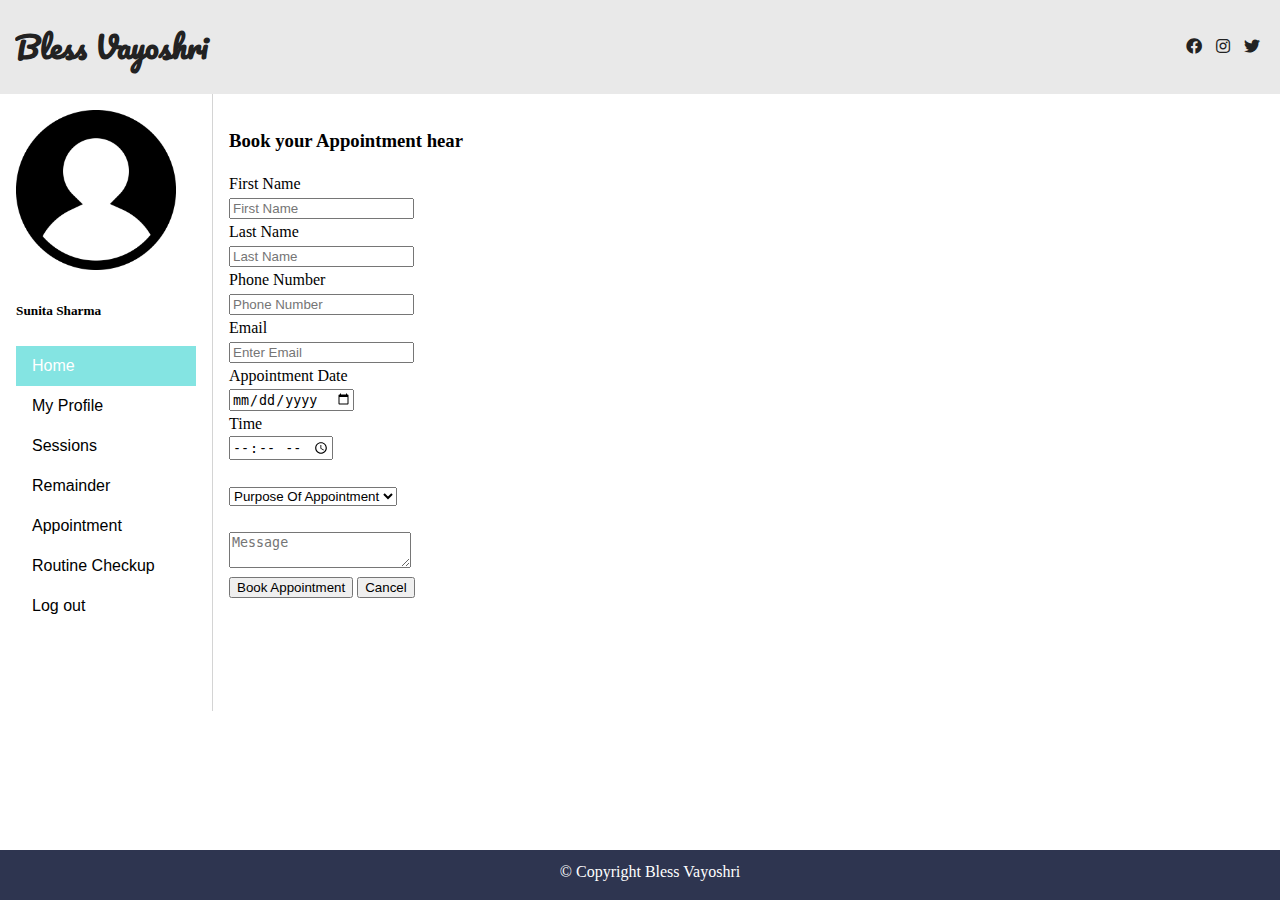
<file: Appointment.html>
<!DOCTYPE html>
<html lang="en">

<head>
  <meta charset="UTF-8">
  <meta http-equiv="X-UA-Compatible" content="IE=edge">
  <meta name="viewport" content="width=device-width, initial-scale=1.0">
  <title>Bless Vayoshri</title>
  <link rel="stylesheet" href="https://cdnjs.cloudflare.com/ajax/libs/font-awesome/5.15.3/css/all.min.css">
  <style>
    @import url('https://fonts.googleapis.com/css2?family=Pacifico&display=swap');

    body {
      margin: 0;
      box-sizing: border-box;
    }

    .container {
      line-height: 150%;
    }

    .header {
      display: flex;
      justify-content: space-between;
      align-items: center;
      padding: 15px;
      background-color: #e9e9e9;
    }

    .header h1 {
      color: #222222;
      font-size: 30px;
      font-family: 'Pacifico', cursive;
    }

    .header .social a {
      padding: 0 5px;
      color: #222222;
    }

    .left {
      float: left;
      width: 180px;
      margin: 0;
      padding: 1em;
    }
    .content {
        margin-left: 190px;
        border-left: 1px solid #d4d4d4;
        padding: 1em;
        overflow: hidden;
      }
  
      ul {
        list-style-type: none;
        margin: 0;
        padding: 0;
        font-family: sans-serif;
      }
  
      li a {
        display: block;
        color: #000;
        padding: 8px 16px;
        text-decoration: none;
      }
  
      li a.active {
        background-color: #84e4e2;
        color: white;
      }
  
      li a:hover:not(.active) {
        background-color: #29292a;
        color: white;
      }
  
      
      .footer {
        
        position: fixed;
        padding: 10px 10px 0px 10px;
        bottom: 0;
        width: 100%;
              /* Height of the footer*/
        height: 40px;
              
        bottom: 0;
        background-color: #2e3550;
        color: white;
        text-align: center;
      }
      .container mt-5{

      }
</style>
</head>

<body>    
    <div class="container">
        <header class="header">
          <h1>Bless Vayoshri</h1>
          <div class="social">
            <a href="#"><i class="fab fa-facebook"></i></a>
            <a href="#"><i class="fab fa-instagram"></i></a>
            <a href="#"><i class="fab fa-twitter"></i></a>
          </div>
        </header>
        <aside class="left">
          <img src="./Images/profile.png" width="160px" />
          <h5>Sunita Sharma</h5>
          <ul>
            <li><a class="active" href="home.html">Home</a></li>
            <li><a href="myprofile.html">My Profile</a></li>
            <li><a href="sessions.html">Sessions</a></li>
            <li><a href="Remainder.html">Remainder</a></li>
            <li><a href="Appointment.html">Appointment</a></li>
            <li><a href="Routine.html">Routine Checkup</a></li>
            <li><a href="index.html">Log out</a></li>
    
          </ul>
          <br><br>
         <!-- <p>"Do something important in life. I convert green grass to code."<br>- Mr Camel</p>-->
        </aside>


        <main class="content">
<div class="container mt-5">
    <div class="row">
        <div class="col-md-6 offset-md-3 border p-4 shadow bg-light">
            <div class="col-12">
                <h3 class="fw-normal text-secondary fs-4 text-uppercase mb-4">Book your Appointment hear</h3>
            </div>
            <form action="">
                <div class="row g-3">
                    <div class="col-md-6">
                      <label>First Name</label><br>
                      <input type="text" class="form-control" placeholder="First Name">
                    </div>
                    <div class="col-md-6">
                      <label>Last Name</label><br>
                      <input type="text" class="form-control" placeholder="Last Name">
                    </div>
                    <div class="col-md-6">
                      <label>Phone Number</label><br>
                        <input type="tel" class="form-control" placeholder="Phone Number">
                    </div>
                    <div class="col-md-6">
                      <label>Email</label><br>
                        <input type="email" class="form-control" placeholder="Enter Email">
                    </div>
                    <div class="col-md-6">
                      <label>Appointment Date</label><br>
                        <input type="date" class="form-control" placeholder="Enter Date">
                    </div>
                    <div class="col-md-6">
                      <label>Time</label><br>
                        <input type="time" class="form-control" placeholder="Enter Email"><br>
                    </div>
                    <br>
                    <div class="col-12">
                        <select class="form-select">
                            <option selected>Purpose Of Appointment</option>
                            <option value="1">Routine Checkup</option>
                            <option value="2">Other</option>
                            
                        </select>
                    </div><br>
                    <div class="col-12">
                        <textarea class="form-control" placeholder="Message"></textarea>
                    </div>
                    <div class="col-12 mt-5">                        
                        <button type="submit" class="btn btn-primary float-end">Book Appointment</button>
                        <button type="button" class="btn btn-outline-secondary float-end me-2">Cancel</button>
                    </div>
                </div>
            </form>
        </div>
    </div>
</div>
<br><br><br><br>
</main>
<footer class="footer">&copy; Copyright Bless Vayoshri</footer>
</body>
</file>
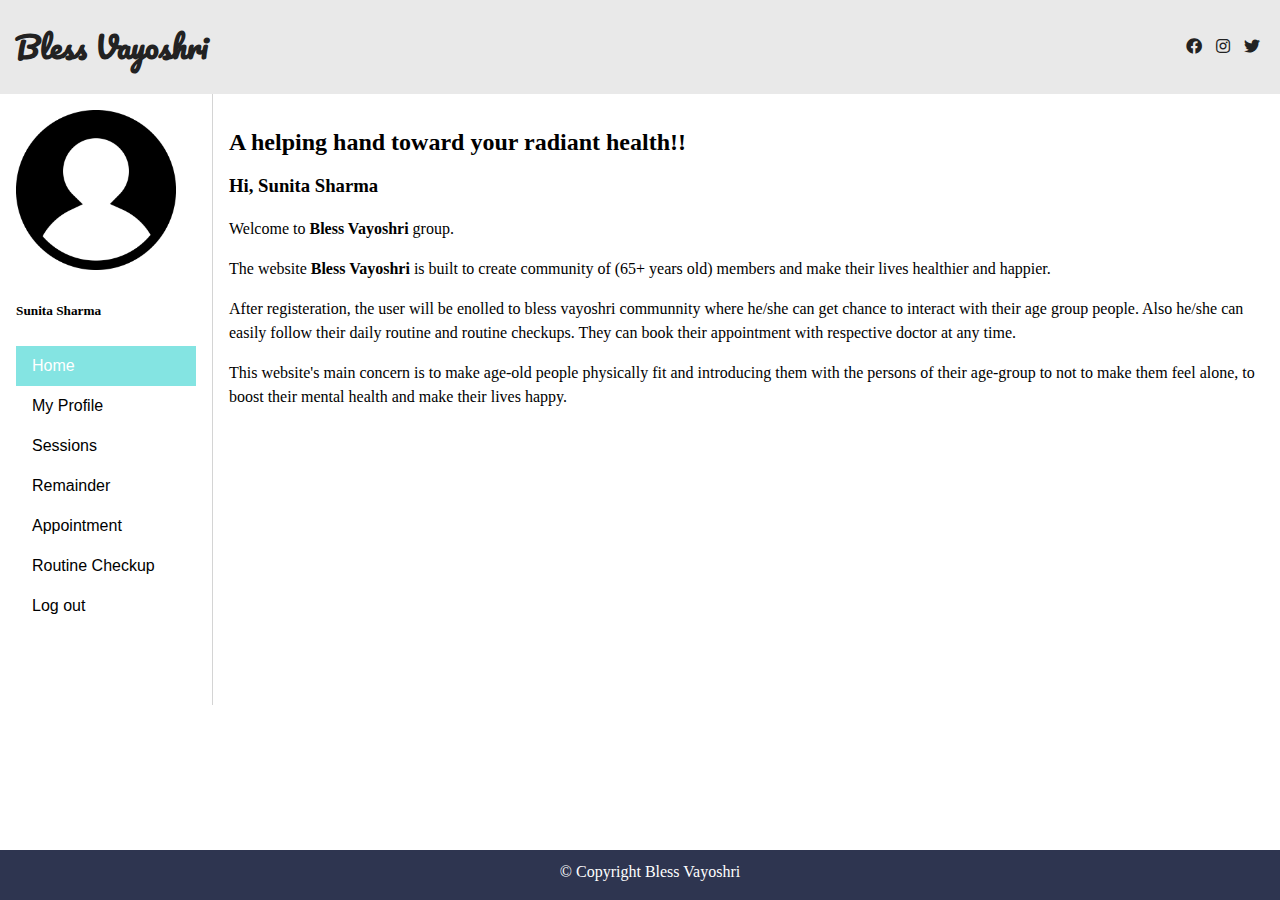
<file: home.html>
<!DOCTYPE html>
<html lang="en">

<head>
  <meta charset="UTF-8">
  <meta http-equiv="X-UA-Compatible" content="IE=edge">
  <meta name="viewport" content="width=device-width, initial-scale=1.0">
  <title>Bless Vayoshri</title>
  <link rel="stylesheet" href="https://cdnjs.cloudflare.com/ajax/libs/font-awesome/5.15.3/css/all.min.css">
  <style>
    @import url('https://fonts.googleapis.com/css2?family=Pacifico&display=swap');

    body {
      margin: 0;
      box-sizing: border-box;
    }

    .container {
      line-height: 150%;
    }

    .header {
      display: flex;
      justify-content: space-between;
      align-items: center;
      padding: 15px;
      background-color: #e9e9e9;
    }

    .header h1 {
      color: #222222;
      font-size: 30px;
      font-family: 'Pacifico', cursive;
    }

    .header .social a {
      padding: 0 5px;
      color: #222222;
    }

    .left {
      float: left;
      width: 180px;
      margin: 0;
      padding: 1em;
    }
    .content {
        margin-left: 190px;
        border-left: 1px solid #d4d4d4;
        padding: 1em;
        overflow: hidden;
      }
  
      ul {
        list-style-type: none;
        margin: 0;
        padding: 0;
        font-family: sans-serif;
      }
  
      li a {
        display: block;
        color: #000;
        padding: 8px 16px;
        text-decoration: none;
      }
  
      li a.active {
        background-color: #84e4e2;
        color: white;
      }
  
      li a:hover:not(.active) {
        background-color: #29292a;
        color: white;
      }
  
      
      .footer {
        
        position: fixed;
        padding: 10px 10px 0px 10px;
        bottom: 0;
        width: 100%;
              /* Height of the footer*/
        height: 40px;
              
        bottom: 0;
        background-color: #2e3550;
        color: white;
        text-align: center;
      }
      .container mt-5{

      }
</style>
</head>

<body>    
    <div class="container">
        <header class="header">
          <h1>Bless Vayoshri</h1>
          <div class="social">
            <a href="#"><i class="fab fa-facebook"></i></a>
            <a href="#"><i class="fab fa-instagram"></i></a>
            <a href="#"><i class="fab fa-twitter"></i></a>
          </div>
        </header>
        <aside class="left">
          <img src="./Images/profile.png" width="160px" />
          <h5>Sunita Sharma</h5>
          <ul>
            <li><a class="active" href="home.html">Home</a></li>
            <li><a href="myprofile.html">My Profile</a></li>
            <li><a href="sessions.html">Sessions</a></li>
            <li><a href="Remainder.html">Remainder</a></li>
            <li><a href="Appointment.html">Appointment</a></li>
            <li><a href="Routine.html">Routine Checkup</a></li>
            <li><a href="index.html">Log out</a></li>
    
          </ul>
          <br><br>
         <!-- <p>"Do something important in life. I convert green grass to code."<br>- Mr Camel</p>-->
        </aside>
        <main class="content">
            
                        <h2>A helping hand toward your radiant health!!</h2>
                          <div class="container-fluid">
                            <h3 class="font-weight-light">Hi, Sunita Sharma</h3>
                            <div >
                                <p>Welcome to <b>Bless Vayoshri</b> group.</p>
                                <p>The website <b>Bless Vayoshri</b> is built to create community of (65+ years old) members and make their lives healthier and happier.  </p>
                                <p>After registeration, the user will be enolled to bless vayoshri communnity where he/she can get chance to interact with their age group people. Also  he/she can easily follow their daily routine and routine checkups. They can book their appointment with respective doctor at any time.</p>
                                <p>This website's main concern is to make age-old people physically fit and introducing them with the persons of their age-group to not to make them feel alone, to boost their mental health and make their lives happy.</p>                          
                              </div>
                          </div>
         <br><br><br><br><br><br><br><br><br><br><br> 
        </main>
    <footer class="footer">&copy; Copyright Bless Vayoshri</footer>
</body>
</file>
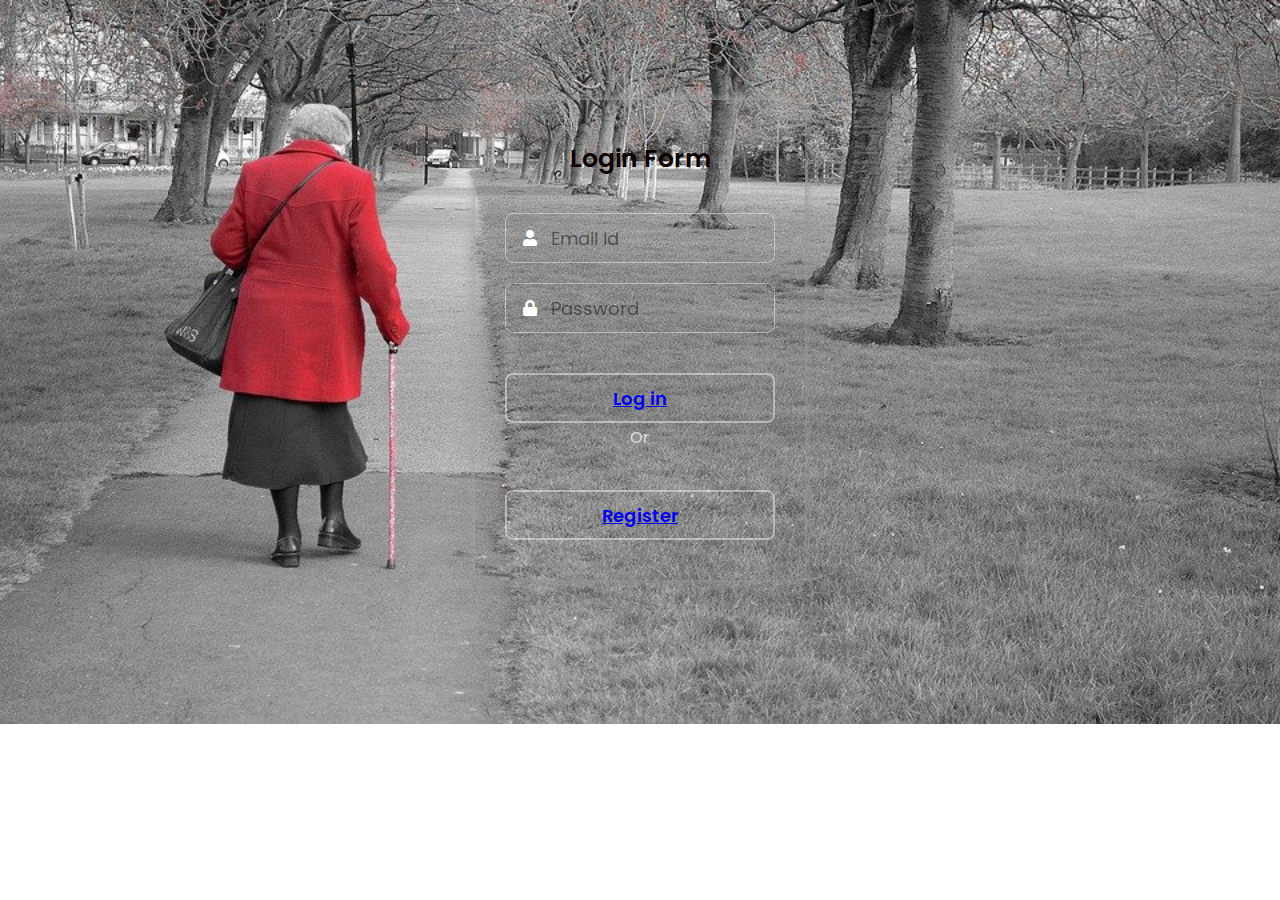
<file: login.html>
<!--Design by foolishdeveloper.com-->
<!DOCTYPE html>
<html lang="en">
<head>
  
    <link rel="stylesheet" href="https://cdnjs.cloudflare.com/ajax/libs/font-awesome/5.15.3/css/all.min.css">
  <title>Bless Vayoshri</title>
<meta charset="utf-8">
<meta name="viewport" content="width=device-width, initial-scale=1">
 <style>
  @import url('https://fonts.googleapis.com/css2?family=Poppins&display=swap');
*{
  margin:0;
  padding: 0;
  box-sizing: border-box;
  font-family: 'Poppins', sans-serif;
}
 html{
  background: url("/Images/pic2.jpg");
  background-position: center;
  background-repeat: no-repeat;
  background-size: cover;
  height: 600px;
 
 }

body{
  display: grid;
  place-items: center;
  text-align: center;
  background-size: cover;
  
}

.content{
  width: 330px;
 
  border-radius: 10px;
  padding: 40px 30px;
  margin-top: 100px;
  box-shadow: -3px -3px 9px #aaa9a9a2,
              3px 3px 7px rgba(147, 149, 151, 0.671);
 
}


.content .text{
  font-size: 25px;
  font-weight: 600;
  margin-bottom: 35px;
  color: rgb(14, 1, 1);
}

.content .field{
  height: 50px;
  width: 100%;
  display: flex;
  position: relative;
}

.field input{
  height: 100%;
  width: 100%;
  padding-left: 45px;
  font-size: 18px;
  outline: none;
  border: none;
  color: #e0d2d2;
  border: 1px solid rgba(255, 255, 255, 0.438);
  border-radius: 8px;
  background: rgba(105, 105, 105, 0);
 
}


.field input::placeholder{
  color: #0b01017e;
}
.field:nth-child(2){
  margin-top: 20px;
}

.field span{
  position: absolute;
  width: 50px;
  line-height: 50px;
  color: #ffffff;
}



button{
  margin: 25px 0 0 0;
  width: 100%;
  height: 50px;
  color: rgb(238, 226, 226);
  font-size: 18px;
  font-weight: 600;
  border: 2px solid rgba(255, 255, 255, 0.438);
  border-radius: 8px;
  background: rgba(105, 105, 105, 0);
 margin-top: 40px;
  outline: none;
  cursor: pointer;
  border-radius: 8px;
 
}
 
.content .or{
  color: rgba(255, 255, 255, 0.733);
  margin-top: 2px;
}
 
.icon-button{
  margin-top: 15px;
}
.icon-button span{
  padding-left: 17px;
  padding-right: 17px;
  padding-top: 6px;
  padding-bottom: 6px;
   color: rgba(244, 247, 250, 0.795);
 border-radius: 5px;
  line-height: 30px;
  background: rgba(255, 255, 255, 0.164);
    backdrop-filter: blur(10px);
}
.icon-button span.facebook{
  margin-right: 17px;

}
button:hover,
.icon-button span:hover{
  background-color: #babecc8c;
}
 
</style>
</head>
<body>
  
 
<div class="content">
 <div class="text">Login Form</div>
  <form action="#">
    <div class="field">
      <span class="fa fa-user"></span>
      <input type="text" placeholder="Email Id" required>
   
    </div>
    <div class="field">
      <span class="fa fa-lock"></span>
      <input type="password" placeholder="Password">
      
    </div>
    
    <button><a href="home.html">Log in</a></button>
    <div class="or">Or</div>
    <button><a href="/signup.html">Register</a></button>
    
  </form>
</div>

</body>
</html>
</file>
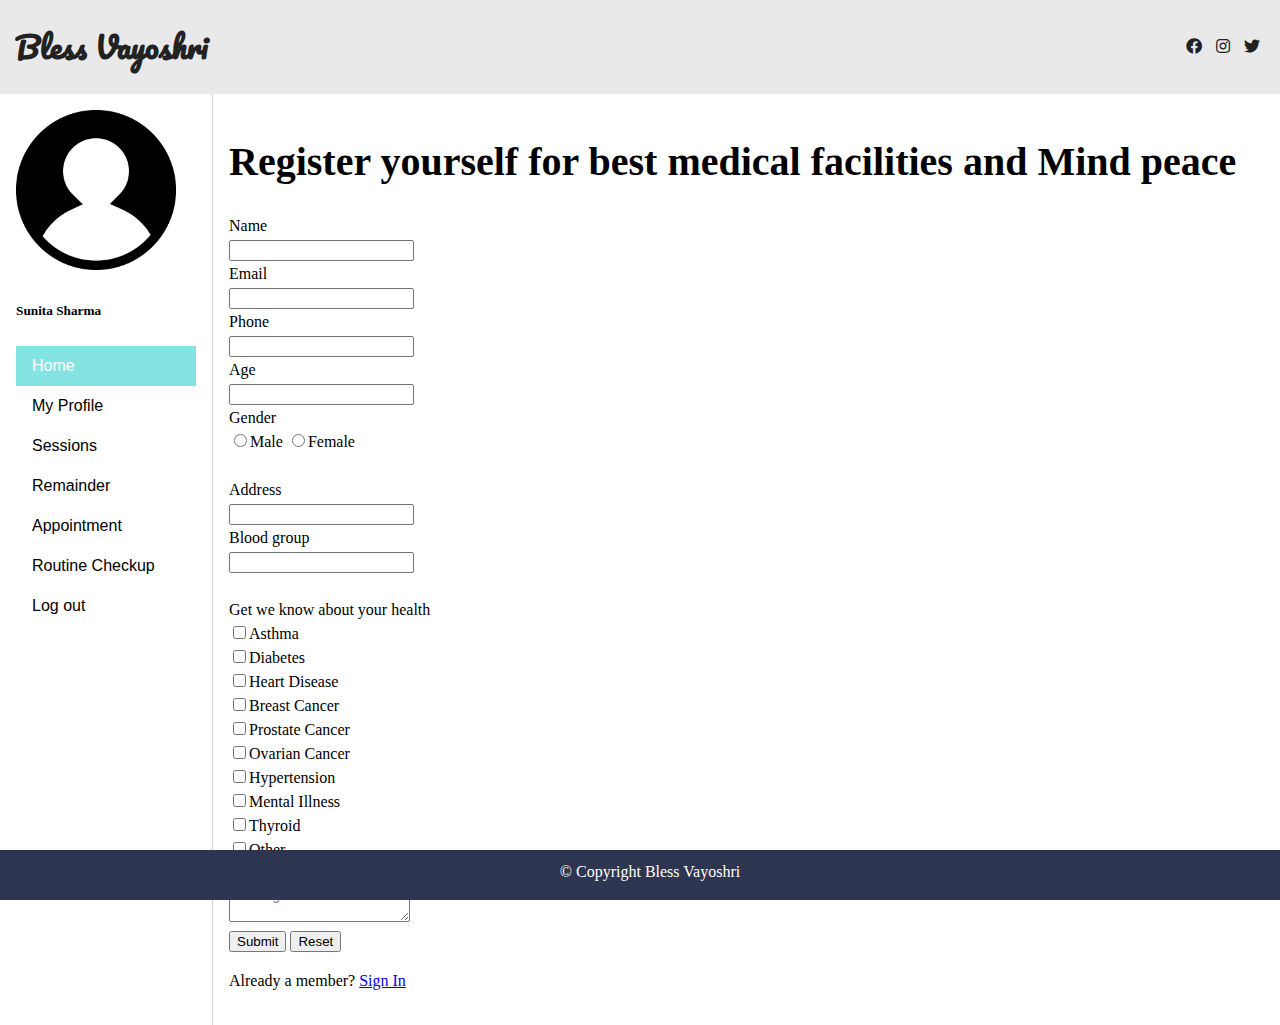
<file: myprofile.html>
<!DOCTYPE html>
<html lang="en">

<head>
  <meta charset="UTF-8">
  <meta http-equiv="X-UA-Compatible" content="IE=edge">
  <meta name="viewport" content="width=device-width, initial-scale=1.0">
  <title>Bless Vayoshri</title>
  <link rel="stylesheet" href="https://cdnjs.cloudflare.com/ajax/libs/font-awesome/5.15.3/css/all.min.css">
  <style>
    @import url('https://fonts.googleapis.com/css2?family=Pacifico&display=swap');

    body {
      margin: 0;
      box-sizing: border-box;
    }

    .container {
      line-height: 150%;
    }

    .header {
      display: flex;
      justify-content: space-between;
      align-items: center;
      padding: 15px;
      background-color: #e9e9e9;
    }

    .header h1 {
      color: #222222;
      font-size: 30px;
      font-family: 'Pacifico', cursive;
    }

    .header .social a {
      padding: 0 5px;
      color: #222222;
    }

    .left {
      float: left;
      width: 180px;
      margin: 0;
      padding: 1em;
    }
    .content {
        margin-left: 190px;
        border-left: 1px solid #d4d4d4;
        padding: 1em;
        overflow: hidden;
      }
  
      ul {
        list-style-type: none;
        margin: 0;
        padding: 0;
        font-family: sans-serif;
      }
  
      li a {
        display: block;
        color: #000;
        padding: 8px 16px;
        text-decoration: none;
      }
  
      li a.active {
        background-color: #84e4e2;
        color: white;
      }
  
      li a:hover:not(.active) {
        background-color: #29292a;
        color: white;
      }
  
      
      .footer {
        
        position: fixed;
        padding: 10px 10px 0px 10px;
        bottom: 0;
        width: 100%;
              /* Height of the footer*/
        height: 40px;
              
        bottom: 0;
        background-color: #2e3550;
        color: white;
        text-align: center;
      }
      .container mt-5{

      }
</style>
</head>

<body>    
    <div class="container">
        <header class="header">
          <h1>Bless Vayoshri</h1>
          <div class="social">
            <a href="#"><i class="fab fa-facebook"></i></a>
            <a href="#"><i class="fab fa-instagram"></i></a>
            <a href="#"><i class="fab fa-twitter"></i></a>
          </div>
        </header>
        <aside class="left">
          <img src="./Images/profile.png" width="160px" />
          <h5>Sunita Sharma</h5>
          <ul>
            <li><a class="active" href="home.html">Home</a></li>
            <li><a href="myprofile.html">My Profile</a></li>
            <li><a href="sessions.html">Sessions</a></li>
            <li><a href="Remainder.html">Remainder</a></li>
            <li><a href="Appointment.html">Appointment</a></li>
            <li><a href="Routine.html">Routine Checkup</a></li>
            <li><a href="index.html">Log out</a></li>
    
          </ul>
          <br><br>
          <br>
          <br>
          <br>
          <br>
          <br>
          <br>
          <br>
          <br>
          <br>
          <br>
          <br>
          <br>
         <!-- <p>"Do something important in life. I convert green grass to code."<br>- Mr Camel</p>-->
        </aside>
        <main class="content">
        <div class=" main">
              <div>
                  <h3 class="text-light display-4 mt-100" style="font-size:40px">Register yourself for best medical facilities and Mind peace </h3>
              </div>
              <div>
                  <div class="card mt-100">
                      <div class="card-body">
                          <form class="form" method="POST" action="/register">
                              <label>Name</label><br>
                              <input type="text" class="form-control" name="name"><br>
                              <label>Email</label><br>
                              <input type="email" class="form-control"><br>
                              <label>Phone</label><br>
                              <input type="number" class="form-control" value="+91" size="1"><br>
                              <label>Age</label><br>
                              <input type="number" class="form-control"><br>
                              <label>Gender</label><br>
                              <input type="radio" class="form-check-input" name="flexRadioDefault" >Male
                              <input type="radio" class="form-check-input" name="flexRadioDefault" >Female<br>
                              <br>
                              <label>Address</label><br>
                              <input type="text" class="form-control"><br>
                              <label>Blood group</label><br>
                              <input type="password" class="form-control"><br><br>
                              <label>Get we know about your health</label><br>
                              <input type="checkbox" class="form-check-input" name="flexRadioDefault" >Asthma<br>
                              <input type="checkbox" class="form-check-input" name="flexRadioDefault" >Diabetes<br>
                              <input type="checkbox" class="form-check-input" name="flexRadioDefault" >Heart Disease<br> 
                              <input type="checkbox" class="form-check-input" name="flexRadioDefault" >Breast Cancer<br>
                              <input type="checkbox" class="form-check-input" name="flexRadioDefault" >Prostate Cancer<br>
                              <input type="checkbox" class="form-check-input" name="flexRadioDefault" >Ovarian Cancer<br>
                              <input type="checkbox" class="form-check-input" name="flexRadioDefault" >Hypertension<br>
                              <input type="checkbox" class="form-check-input" name="flexRadioDefault" >Mental Illness<br>
                              <input type="checkbox" class="form-check-input" name="flexRadioDefault" >Thyroid<br>
                              <input type="checkbox" class="form-check-input" name="flexRadioDefault" >Other<br>
                              <label>Additional Information Regarding Your Health</label><br>
                              <textarea class="form-control" placeholder="Message"></textarea><br>
                            
                              <input type="submit" class="btn btn-primary btn-block btn-lg" value="Submit">
                              <input type="reset" class="btn btn-primary btn-block btn-lg">
                              
                          </form>
                          <p class="mt-2">Already a member? <a href="{{ url_for('Sign')}}">Sign In</a></p>
                      </div>
                  </div>
              </div>
          
          </div>
        </main>
    <footer class="footer">&copy; Copyright Bless Vayoshri</footer>
    <script src="https://cdn.jsdelivr.net/npm/bootstrap@5.0.1/dist/js/bootstrap.bundle.min.js" integrity="sha384-gtEjrD/SeCtmISkJkNUaaKMoLD0//ElJ19smozuHV6z3Iehds+3Ulb9Bn9Plx0x4" crossorigin="anonymous"></script>
</body>
</file>
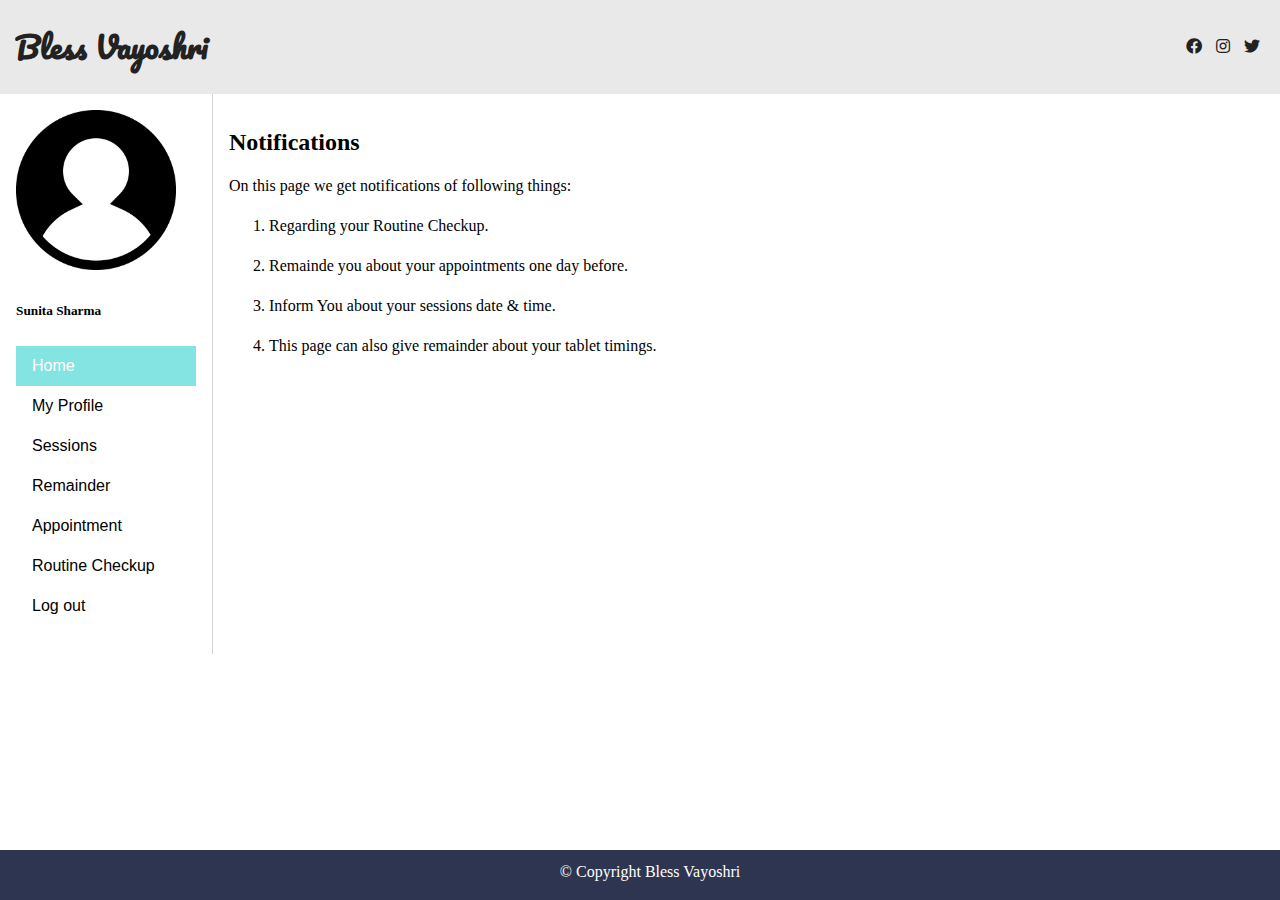
<file: Remainder.html>
<!DOCTYPE html>
<html lang="en">

<head>
  <meta charset="UTF-8">
  <meta http-equiv="X-UA-Compatible" content="IE=edge">
  <meta name="viewport" content="width=device-width, initial-scale=1.0">
  <title>Bless Vayoshri</title>
  <link rel="stylesheet" href="https://cdnjs.cloudflare.com/ajax/libs/font-awesome/5.15.3/css/all.min.css">
  <style>
    @import url('https://fonts.googleapis.com/css2?family=Pacifico&display=swap');

    body {
      margin: 0;
      box-sizing: border-box;
    }

    .container {
      line-height: 150%;
    }

    .header {
      display: flex;
      justify-content: space-between;
      align-items: center;
      padding: 15px;
      background-color: #e9e9e9;
    }

    .header h1 {
      color: #222222;
      font-size: 30px;
      font-family: 'Pacifico', cursive;
    }

    .header .social a {
      padding: 0 5px;
      color: #222222;
    }

    .left {
      float: left;
      width: 180px;
      margin: 0;
      padding: 1em;
    }
    .content {
        margin-left: 190px;
        border-left: 1px solid #d4d4d4;
        padding: 1em;
        overflow: hidden;
      }
  
      ul {
        list-style-type: none;
        margin: 0;
        padding: 0;
        font-family: sans-serif;
      }
  
      li a {
        display: block;
        color: #000;
        padding: 8px 16px;
        text-decoration: none;
      }
  
      li a.active {
        background-color: #84e4e2;
        color: white;
      }
  
      li a:hover:not(.active) {
        background-color: #29292a;
        color: white;
      }
  
      
      .footer {
        
        position: fixed;
        padding: 10px 10px 0px 10px;
        bottom: 0;
        width: 100%;
              /* Height of the footer*/
        height: 40px;
              
        bottom: 0;
        background-color: #2e3550;
        color: white;
        text-align: center;
      }
      .container mt-5{

      }
</style>
</head>

<body>    
    <div class="container">
        <header class="header">
          <h1>Bless Vayoshri</h1>
          <div class="social">
            <a href="#"><i class="fab fa-facebook"></i></a>
            <a href="#"><i class="fab fa-instagram"></i></a>
            <a href="#"><i class="fab fa-twitter"></i></a>
          </div>
        </header>
        <aside class="left">
          <img src="./Images/profile.png" width="160px" />
          <h5>Sunita Sharma</h5>
          <ul>
            <li><a class="active" href="home.html">Home</a></li>
            <li><a href="myprofile.html">My Profile</a></li>
            <li><a href="sessions.html">Sessions</a></li>
            <li><a href="Remainder.html">Remainder</a></li>
            <li><a href="Appointment.html">Appointment</a></li>
            <li><a href="Routine.html">Routine Checkup</a></li>
            <li><a href="index.html">Log out</a></li>
    
          </ul>
          <br><br>
         <!-- <p>"Do something important in life. I convert green grass to code."<br>- Mr Camel</p>-->
        </aside>
        <main class="content">
          <h2>Notifications</h2>
          <P>On this page we get notifications of following things:</P>
          <ol>
            <li><p>Regarding your Routine Checkup.</p></li>
            <li><p>Remainde you about your appointments one day before.</p></li>
            <li><p>Inform You about your sessions date & time.</p></li>
            <li><p>This page can also give remainder about your tablet timings.</p></li>
          </ol>
          <br><br><br><br><br><br><br><br><br><br><br>
        </main>
    <footer class="footer">&copy; Copyright Bless Vayoshri</footer>
</body>
</file>
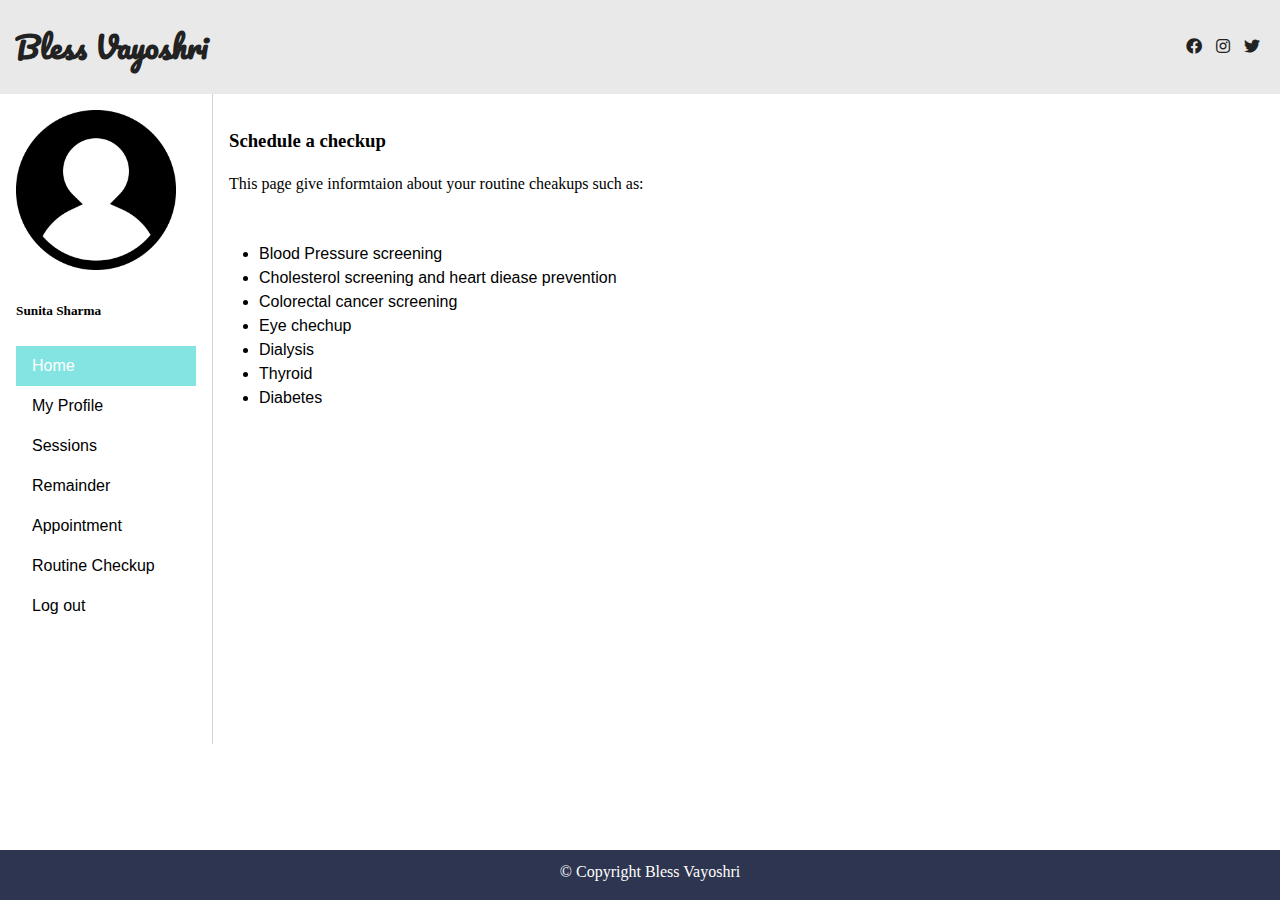
<file: Routine.html>
<!DOCTYPE html>
<html lang="en">

<head>
  <meta charset="UTF-8">
  <meta http-equiv="X-UA-Compatible" content="IE=edge">
  <meta name="viewport" content="width=device-width, initial-scale=1.0">
  <title>Bless Vayoshri</title>
  <link rel="stylesheet" href="https://cdnjs.cloudflare.com/ajax/libs/font-awesome/5.15.3/css/all.min.css">
  <style>
    @import url('https://fonts.googleapis.com/css2?family=Pacifico&display=swap');

    body {
      margin: 0;
      box-sizing: border-box;
    }

    .container {
      line-height: 150%;
    }

    .header {
      display: flex;
      justify-content: space-between;
      align-items: center;
      padding: 15px;
      background-color: #e9e9e9;
    }

    .header h1 {
      color: #222222;
      font-size: 30px;
      font-family: 'Pacifico', cursive;
    }

    .header .social a {
      padding: 0 5px;
      color: #222222;
    }

    .left {
      float: left;
      width: 180px;
      margin: 0;
      padding: 1em;
    }
    .content {
        margin-left: 190px;
        border-left: 1px solid #d4d4d4;
        padding: 1em;
        overflow: hidden;
      }
  
      ul {
        list-style-type: none;
        margin: 0;
        padding: 0;
        font-family: sans-serif;
      }
           
  
      li a {
        display: block;
        color: #000;
        padding: 8px 16px;
        text-decoration: none;
      }
  
      li a.active {
        background-color: #84e4e2;
        color: white;
      }
  
      li a:hover:not(.active) {
        background-color: #29292a;
        color: white;
      }
  
      
      .footer {
        
        position: fixed;
        padding: 10px 10px 0px 10px;
        bottom: 0;
        width: 100%;
              /* Height of the footer*/
        height: 40px;
              
        bottom: 0;
        background-color: #2e3550;
        color: white;
        text-align: center;
      }
      .container mt-5{

      }
</style>
</head>

<body>    
    <div class="container">
        <header class="header">
          <h1>Bless Vayoshri</h1>
          <div class="social">
            <a href="#"><i class="fab fa-facebook"></i></a>
            <a href="#"><i class="fab fa-instagram"></i></a>
            <a href="#"><i class="fab fa-twitter"></i></a>
          </div>
        </header>
        <aside class="left">
          <img src="./Images/profile.png" width="160px" />
          <h5>Sunita Sharma</h5>
          <ul >
            <li><a class="active" href="home.html">Home</a></li>
            <li><a href="myprofile.html">My Profile</a></li>
            <li><a href="sessions.html">Sessions</a></li>
            <li><a href="Remainder.html">Remainder</a></li>
            <li><a href="Appointment.html">Appointment</a></li>
            <li><a href="Routine.html">Routine Checkup</a></li>
            <li><a href="index.html">Log out</a></li>
    
          </ul>
          <br><br>
         <!-- <p>"Do something important in life. I convert green grass to code."<br>- Mr Camel</p>-->
        </aside>
        <main class="content">
          <h3>Schedule a checkup</h3>
          <p>This page give informtaion about your routine cheakups such as:</p>
          <ul style="list-style-type:disc; padding: 30px;">
            <li>Blood Pressure screening</li>
            <li>Cholesterol screening and heart diease prevention</li>
            <li>Colorectal cancer screening</li>
            <li>Eye chechup</li>
            <li>Dialysis</li>
            <li>Thyroid</li>
            <li>Diabetes</li>
          </ul>
        <br><br><br><br><br><br><br><br><br><br><br><br>
        </main>
    <footer class="footer">&copy; Copyright Bless Vayoshri</footer>
</body>
</file>
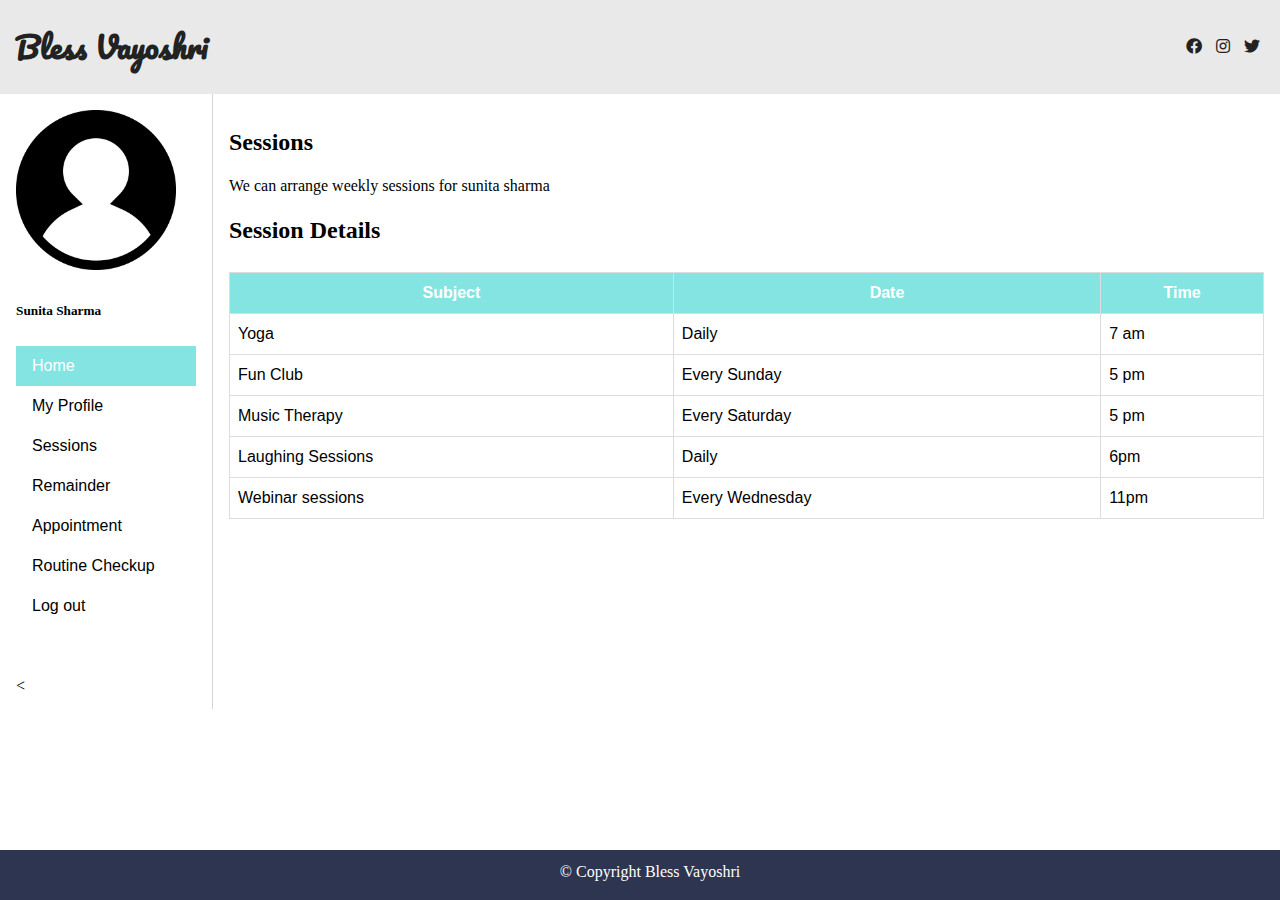
<file: sessions.html>
<!DOCTYPE html>
<html lang="en">

<head>
  <meta charset="UTF-8">
  <meta http-equiv="X-UA-Compatible" content="IE=edge">
  <meta name="viewport" content="width=device-width, initial-scale=1.0">
  <title>Bless Vayoshri</title>
  <link rel="stylesheet" href="https://cdnjs.cloudflare.com/ajax/libs/font-awesome/5.15.3/css/all.min.css">
  <style>
    @import url('https://fonts.googleapis.com/css2?family=Pacifico&display=swap');

    body {
      margin: 0;
      box-sizing: border-box;
    }

    .container {
      line-height: 150%;
    }

    .header {
      display: flex;
      justify-content: space-between;
      align-items: center;
      padding: 15px;
      background-color: #e9e9e9;
    }

    .header h1 {
      color: #222222;
      font-size: 30px;
      font-family: 'Pacifico', cursive;
    }

    .header .social a {
      padding: 0 5px;
      color: #222222;
    }

    .left {
      float: left;
      width: 180px;
      margin: 0;
      padding: 1em;
    }

    .content {
      margin-left: 190px;
      border-left: 1px solid #d4d4d4;
      padding: 1em;
      overflow: hidden;
    }

    ul {
      list-style-type: none;
      margin: 0;
      padding: 0;
      font-family: sans-serif;
    }

    li a {
      display: block;
      color: #000;
      padding: 8px 16px;
      text-decoration: none;
    }

    li a.active {
      background-color: #84e4e2;
      color: white;
    }

    li a:hover:not(.active) {
      background-color: #29292a;
      color: white;
    }

    table {
      font-family: arial, sans-serif;
      border-collapse: collapse;
      width: 100%;
      margin: 30px 0;
    }

    td,
    th {
      border: 1px solid #dddddd;
      padding: 8px;
    }

    tr:nth-child(1) {
      background-color: #84e4e2;
      color: white;
    }

    tr td i.fas {
      display: block;
      font-size: 35px;
      text-align: center;
    }

    .footer {
      
      position: fixed;
      padding: 10px 10px 0px 10px;
      bottom: 0;
      width: 100%;
            /* Height of the footer*/
      height: 40px;
            
      bottom: 0;
      background-color: #2e3550;
      color: white;
      text-align: center;
    }
  </style>
</head>

<body>
  <div class="container">
    <header class="header">
      <h1>Bless Vayoshri</h1>
      <div class="social">
        <a href="#"><i class="fab fa-facebook"></i></a>
        <a href="#"><i class="fab fa-instagram"></i></a>
        <a href="#"><i class="fab fa-twitter"></i></a>
      </div>
    </header>
    <aside class="left">
      <img src="./Images/profile.png" width="160px" />
      <h5>Sunita Sharma</h5>
      <ul>
        <li><a class="active" href="home.html">Home</a></li>
        <li><a href="myprofile.html">My Profile</a></li>
        <li><a href="sessions.html">Sessions</a></li>
        <li><a href="Remainder.html">Remainder</a></li>
        <li><a href="Appointment.html">Appointment</a></li>
        <li><a href="Routine.html">Routine Checkup</a></li>
        <li><a href="index.html">Log out</a></li>

      </ul>
      <br><br>
      <
     <!-- <p>"Do something important in life. I convert green grass to code."<br>- Mr Camel</p>-->
    </aside>
    <main class="content">
      <h2>Sessions</h2>
      <p>We can arrange weekly sessions for sunita sharma</p>
      <!--<h2>My Career</h2>
      <p>I work as a web developer for a company that makes websites for camel businesses.</p>
      <hr><br>-->
      <h2>Session Details</h2>
      <table>
        <tr>
          <th>Subject</th>
          <th>Date</th>
          <th>Time</th>
        </tr>
        <tr>
          <td>Yoga</td>
          <td>Daily</td>
          <td>7 am</td>
        </tr>
        <tr>
          <td>Fun Club</td>
          <td> Every Sunday</td>
          <td>5 pm</td>
        </tr>
        <tr>
          <td>Music Therapy</td>
          <td>Every Saturday</td>
          <td>5 pm</td>
        </tr>
        <tr>
          <td>Laughing Sessions</td>
          <td>Daily</td>
          <td>6pm</td>
        </tr>
        <tr>
          <td>Webinar sessions</td>
          <td>Every Wednesday</td>
          <td>11pm</td>
        </tr>
        
      </table>
      <br>
      <br>
      <br>
      <br>
      <br>
      <br>
      <!--<form>
        <label>Email: <input type="text" name="email"></label><br>
        <label> Mobile: <input type="text" name="mobile"> </label><br>
        <textarea name="comments" rows="4">Enter your message</textarea><br>
        <input type="submit" value="Submit" /><br>
      </form>-->
    </main>
    <footer class="footer">&copy; Copyright Bless Vayoshri</footer>
  </div>
</body>

</html>
</file>
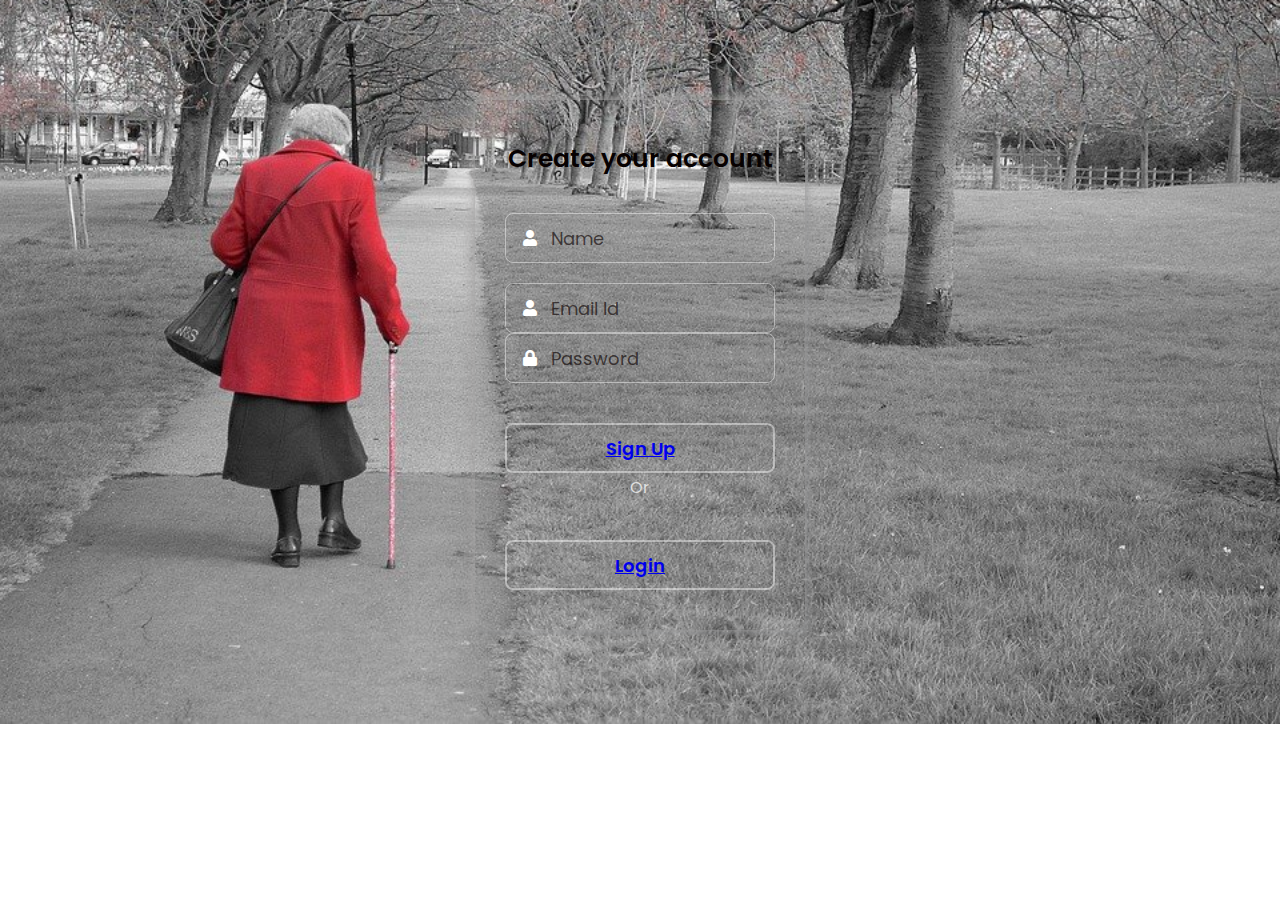
<file: signup.html>
<!--Design by foolishdeveloper.com-->
<!DOCTYPE html>
<html lang="en">
<head>
  
    <link rel="stylesheet" href="https://cdnjs.cloudflare.com/ajax/libs/font-awesome/5.15.3/css/all.min.css">
  <title>Bless Vayoshri</title>
<meta charset="utf-8">
<meta name="viewport" content="width=device-width, initial-scale=1">
 <style>
  @import url('https://fonts.googleapis.com/css2?family=Poppins&display=swap');
*{
  margin:0;
  padding: 0;
  box-sizing: border-box;
  font-family: 'Poppins', sans-serif;
}
 html{
  background: url("/Images/pic2.jpg");
  background-position: center;
  background-repeat: no-repeat;
  background-size: cover;
  height: 600px;
 
 }

body{
  display: grid;
  place-items: center;
  text-align: center;
  background-size: cover;
  
 

  
}

.content{
  width: 330px;
 
  border-radius: 10px;
  padding: 40px 30px;
  margin-top: 100px;
  box-shadow: -3px -3px 9px #aaa9a9a2,
              3px 3px 7px rgba(147, 149, 151, 0.671);
 
}


.content .text{
  font-size: 25px;
  font-weight: 600;
  margin-bottom: 35px;
  color: rgb(7, 1, 1);
}

.content .field{
  height: 50px;
  width: 100%;
  display: flex;
  position: relative;
}

.field input{
  height: 100%;
  width: 100%;
  padding-left: 45px;
  font-size: 18px;
  outline: none;
  border: none;
  color: #e0d2d2;
  border: 1px solid rgba(255, 255, 255, 0.438);
  border-radius: 8px;
  background: rgba(105, 105, 105, 0);
 
}


.field input::placeholder{
  color: #0b0101a6;
}
.field:nth-child(2){
  margin-top: 20px;
}

.field span{
  position: absolute;
  width: 50px;
  line-height: 50px;
  color: #ffffff;
}



button{
  margin: 25px 0 0 0;
  width: 100%;
  height: 50px;
  color: rgb(238, 226, 226);
  font-size: 18px;
  font-weight: 600;
  border: 2px solid rgba(255, 255, 255, 0.438);
  border-radius: 8px;
  background: rgba(105, 105, 105, 0);
 margin-top: 40px;
  outline: none;
  cursor: pointer;
  border-radius: 8px;
 
}
 
.content .or{
  color: rgba(255, 255, 255, 0.733);
  margin-top: 2px;
}
 
.icon-button{
  margin-top: 15px;
}
.icon-button span{
  padding-left: 17px;
  padding-right: 17px;
  padding-top: 6px;
  padding-bottom: 6px;
   color: rgba(244, 247, 250, 0.795);
 border-radius: 5px;
  line-height: 30px;
  background: rgba(255, 255, 255, 0.164);
    backdrop-filter: blur(10px);
}
.icon-button span.facebook{
  margin-right: 17px;

}
button:hover,
.icon-button span:hover{
  background-color: #babecc8c;
}
 
</style>
</head>
<body>
  
 
<div class="content">
 <div class="text">Create your account</div>
  <form action="#">
    <div class="field">
        <span class="fa fa-user"></span>
        <input type="text" placeholder="Name" required>
    </div>
    <div class="field">
      <span class="fa fa-user"></span>
      <input type="text" placeholder="Email Id" required>
    </div>
    <div class="field">
      <span class="fa fa-lock"></span>
      <input type="password" placeholder="Password">
    </div>
    
    <button><a href="home.html">Sign Up</a></button>
    <div class="or">Or</div>
    <button><a href="login.html">Login</a></button>
    </form>
</div>

</body>
</html>
</file>
